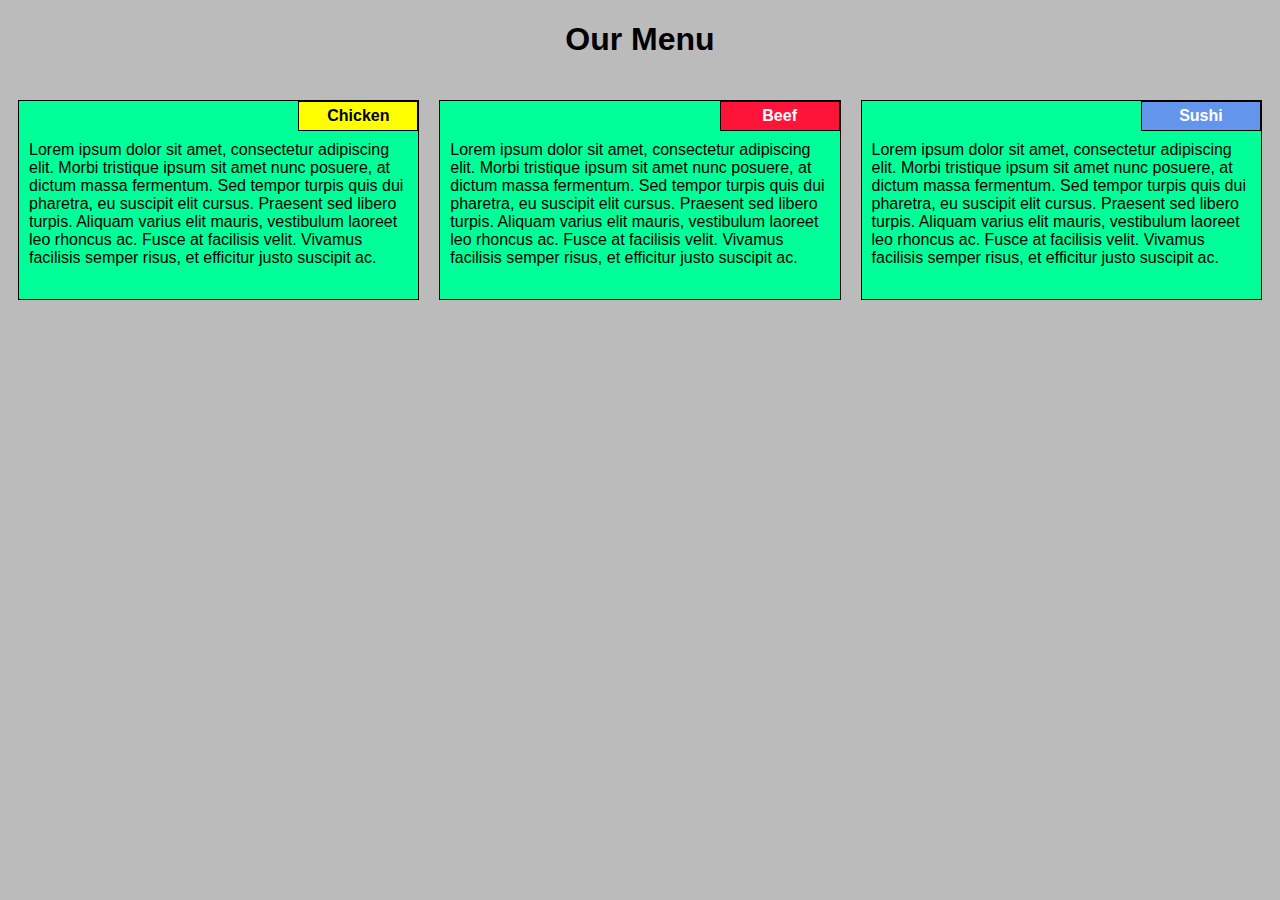
<file: md2-solution/index.html>
<!DOCTYPE html>
<html>
<head>
	<meta charset="utf-8">

	<meta name="viewport" content="width=device-width, initial-scale=1">

	<link rel="stylesheet" type="text/css" href="css/style.css">
	<title>Module 2 Solution</title>
</head>
<body>
	<h1>Our Menu</h1>
	<div class="row">

	<div class="container col-lg-4 col-md-6 col-sm-12">
		<section>
		<div id="chicken">
			Chicken
		</div>
		<p>
			Lorem ipsum dolor sit amet, consectetur adipiscing elit. Morbi tristique ipsum sit amet nunc posuere, at dictum massa fermentum. Sed tempor turpis quis dui pharetra, eu suscipit elit cursus. Praesent sed libero turpis. Aliquam varius elit mauris, vestibulum laoreet leo rhoncus ac. Fusce at facilisis velit. Vivamus facilisis semper risus, et efficitur justo suscipit ac. 
		</p>
		</section>
	</div>


	<div class="container col-lg-4 col-md-6 col-sm-12">
		<section>
		<div id="beef">
			Beef
		</div>
		<p>
			Lorem ipsum dolor sit amet, consectetur adipiscing elit. Morbi tristique ipsum sit amet nunc posuere, at dictum massa fermentum. Sed tempor turpis quis dui pharetra, eu suscipit elit cursus. Praesent sed libero turpis. Aliquam varius elit mauris, vestibulum laoreet leo rhoncus ac. Fusce at facilisis velit. Vivamus facilisis semper risus, et efficitur justo suscipit ac. 
		</p>
		</section>
	</div>


	<div class="container col-lg-4 col-md-12 col-sm-12">
		<section>
		<div id="sushi">
			Sushi
		</div>
		<p>
			Lorem ipsum dolor sit amet, consectetur adipiscing elit. Morbi tristique ipsum sit amet nunc posuere, at dictum massa fermentum. Sed tempor turpis quis dui pharetra, eu suscipit elit cursus. Praesent sed libero turpis. Aliquam varius elit mauris, vestibulum laoreet leo rhoncus ac. Fusce at facilisis velit. Vivamus facilisis semper risus, et efficitur justo suscipit ac. 
		</p>
		</section>
	</div>

	
	</div>
</body>
</html>
</file>
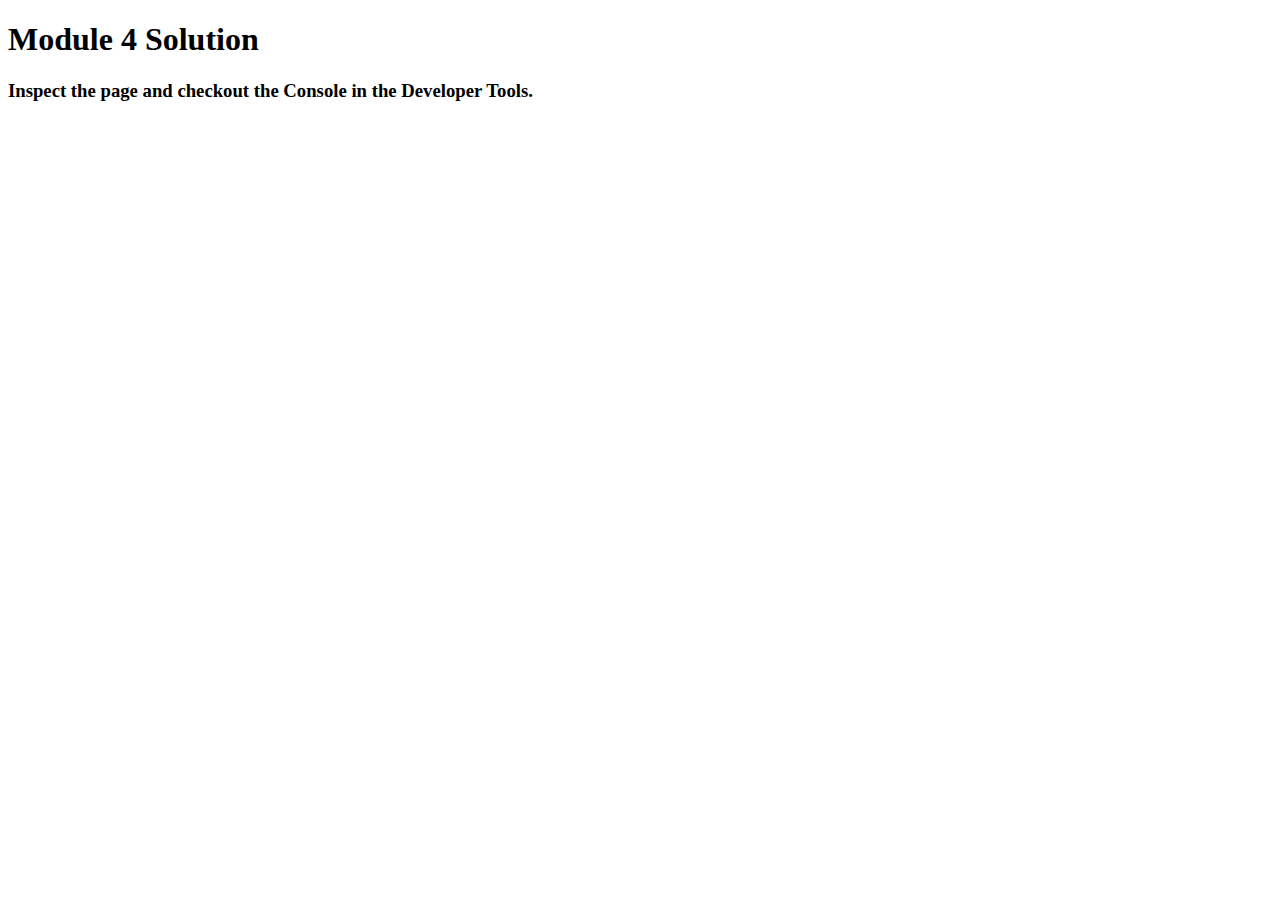
<file: md4-solution/index.html>
<!DOCTYPE html>
<html>
<head>
  <meta charset="utf-8">
  <title>Module 4 Solution</title>
  <script>
    var names = []; 
  </script>
  <script src="SpeakHello.js"></script>
  <script src="SpeakGoodBye.js"></script>
  <script src="script.js"></script>
</head>
<body>
  <h1>Module 4 Solution</h1>
  <h3>Inspect the page and checkout the Console in the Developer Tools.</h3>
</body>
</html>
</file>
<file: md2-solution/css/style.css>
* {
	box-sizing: border-box;
}

h1 {
	font-family: Arial;
	
	text-align: center;
}

body {
	
	background-color: #BBB;

}

p {
	padding: 10px;
	margin: 0;
}

.container {
	border: none;
	margin-left: auto;
	margin-right: auto;
	margin-top: 10px;
	margin-bottom: 10px;
	padding: 10px;
}

section {
	border:	1px solid black;
	background-color: #00FF99;
	width: 100%;
	height: 200px;
	font-family: Helvetica;
	color: black;
	position: relative;
	overflow: auto;
}

#chicken {
	border: 1px solid black;
	text-align: center;
	width: 30%;
	margin-left: 70%;
	font-family: sans-serif;
	font-weight: bold;
	margin-bottom: 0;
	margin-top: 0;
	padding: 5px;
	background-color: #FFFF00;
}

#beef {
	border: 1px solid black;
	text-align: center;
	width: 30%;
	margin-left: 70%;
	font-family: sans-serif;
	font-weight: bold;
	margin-bottom: 0;
	margin-top: 0;
	padding: 5px;
	color:white;
	background-color: #FF1439;
}

#sushi {
	border: 1px solid black;
	text-align: center;
	width: 30%;
	margin-left: 70%;
	font-family: sans-serif;
	font-weight: bold;
	margin-bottom: 0;
	margin-top: 0;
	background-color: #6495ED;
	color: white;
	padding: 5px;
}

.row {
	width: 100%;
}



@media (min-width: 992px) {
  .col-lg-1, .col-lg-2, .col-lg-3, .col-lg-4, .col-lg-5, .col-lg-6, .col-lg-7, .col-lg-8, .col-lg-9, .col-lg-10, .col-lg-11, .col-lg-12 {
    float: left;
  }

  .col-lg-1 {
    width: 8.33%;
  }
  .col-lg-2 {
    width: 16.66%;
  }
  .col-lg-3 {
    width: 25%;
  }
  .col-lg-4 {
    width: 33.33%;
  }
  .col-lg-5 {
    width: 41.66%;
  }
  .col-lg-6 {
    width: 50%;
  }
  .col-lg-7 {
    width: 58.33%;
  }
  .col-lg-8 {
    width: 66.66%;
  }
  .col-lg-9 {
    width: 74.99%;
  }
  .col-lg-10 {
    width: 83.33%;
  }
  .col-lg-11 {
    width: 91.66%;
  }
  .col-lg-12 {
    width: 100%;
  }

}



@media (min-width: 768px) and (max-width: 991px) {
  .col-md-1, .col-md-2, .col-md-3, .col-md-4, .col-md-5, .col-md-6, .col-md-7, .col-md-8, .col-md-9, .col-md-10, .col-md-11, .col-md-12 {
    float: left;
  }

  .col-md-1 {
    width: 8.33%;
  }
  .col-md-2 {
    width: 16.66%;
  }
  .col-md-3 {
    width: 25%;
  }
  .col-md-4 {
    width: 33.33%;
  }
  .col-md-5 {
    width: 41.66%;
  }
  .col-md-6 {
    width: 50%;
  }
  .col-md-7 {
    width: 58.33%;
  }
  .col-md-8 {
    width: 66.66%;
  }
  .col-md-9 {
    width: 74.99%;
  }
  .col-md-10 {
    width: 83.33%;
  }
  .col-md-11 {
    width: 91.66%;
  }
  .col-md-12 {
    width: 100%;
  }
}



@media (max-width: 768px) {
  .col-sm-1, .col-sm-2, .col-sm-3, .col-sm-4, .col-sm-5, .col-sm-6, .col-sm-7, .col-sm-8, .col-sm-9, .col-sm-10, .col-sm-11, .col-sm-12 {
 	float: left;
  }

  .col-sm-1 {
    width: 8.33%;
  }
  .col-sm-2 {
    width: 16.66%;
  }
  .col-sm-3 {
    width: 25%;
  }
  .col-sm-4 {
    width: 33.33%;
  }
  .col-sm-5 {
    width: 41.66%;
  }
  .col-sm-6 {
    width: 50%;
  }
  .col-sm-7 {
    width: 58.33%;
  }
  .col-sm-8 {
    width: 66.66%;
  }
  .col-sm-9 {
    width: 74.99%;
  }
  .col-sm-10 {
    width: 83.33%;
  }
  .col-sm-11 {
    width: 91.66%;
  }
  .col-sm-12 {
    width: 100%;
  }
}
</file>
